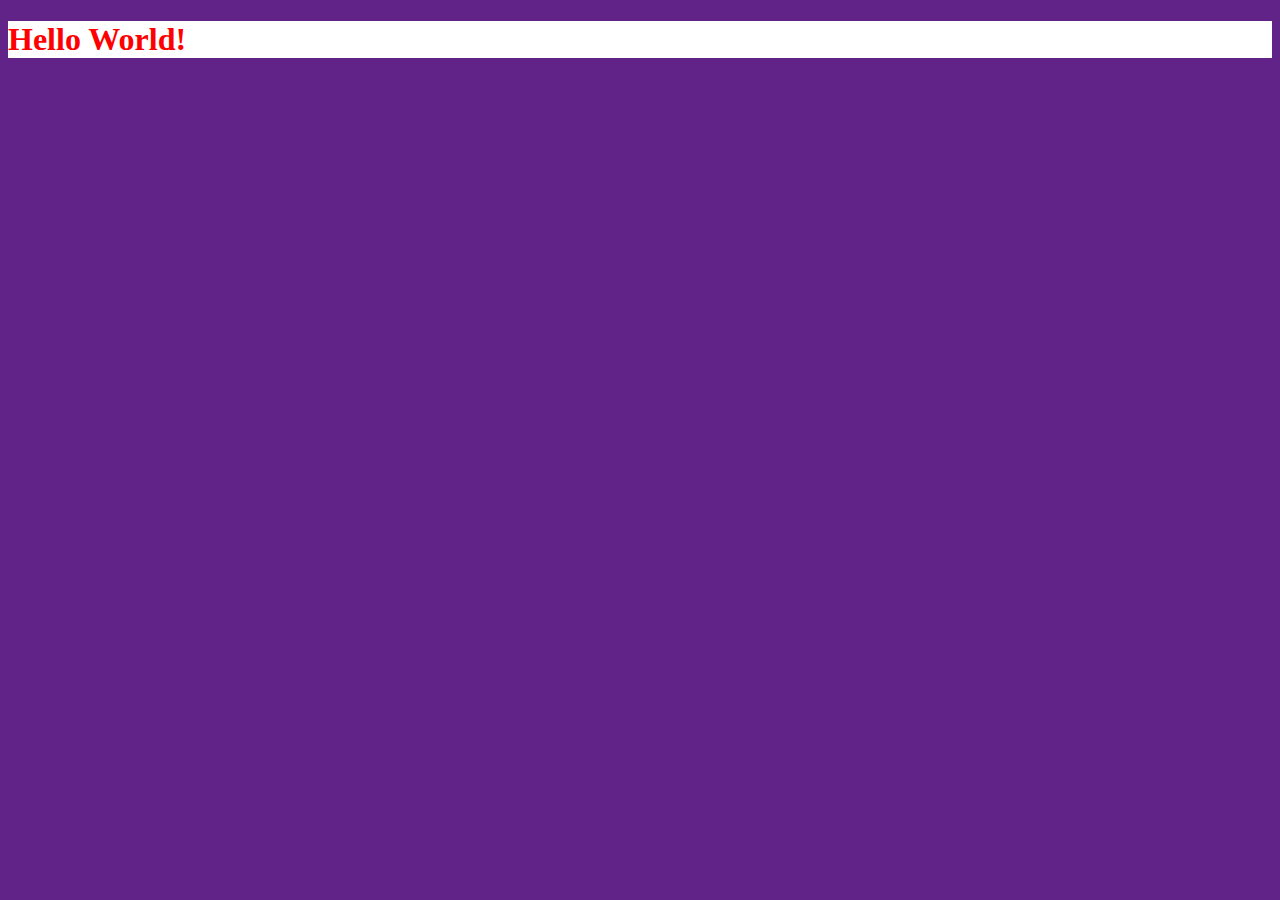
<file: index.html>
<!DOCTYPE html>
<html>
        <style>
            h1{
                background-color: white;
                size: 10cm;
                border: none;
                align-items: center;

                font-family: 'Times New Roman', Times, serif;
                color: red;
            }
            h2{

                font-family: Arial, Helvetica, sans-serif;
                color: chocolate;

            }
            body{
            background-color: rgb(98, 35, 137);
                color: white;
                size: 3cm;

                font-family:'Gill Sans', 'Gill Sans MT', Calibri, 'Trebuchet MS', sans-serif
            }
            button{
                background-color: #4CAF50; /* Green */
                border: none;
                color: white;
                padding: 15px 10px;
                text-align: center;
                text-decoration: none;
                display: inline-block;
                font-size: 12px;
                border-radius: 12px;

                

            }
            
        </style>
    <head>
        <title>Ismail?</title>
       
    </head>
    <body>
        
        
           <h1>Hello World!</h1>
            
        </body>

</html>
</file>
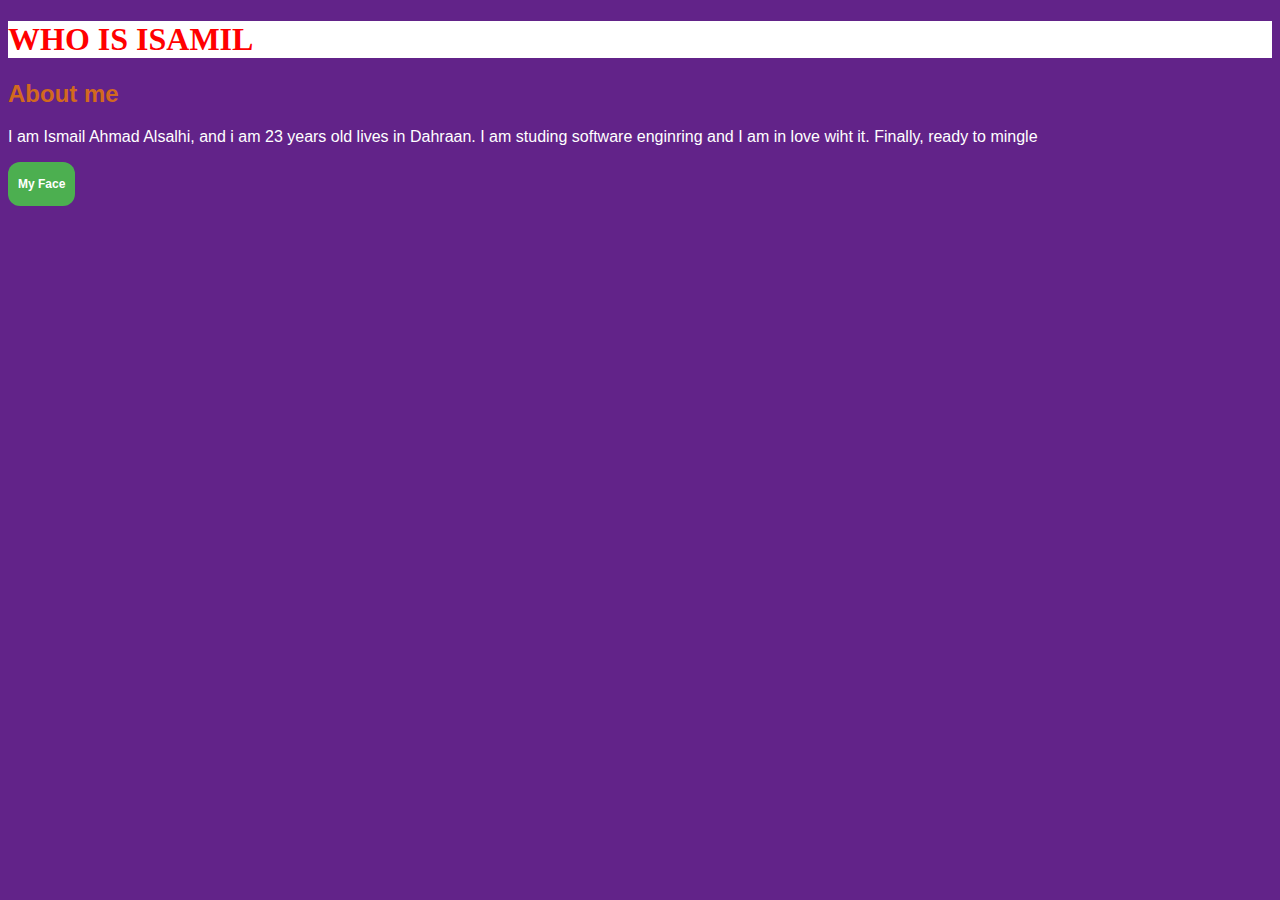
<file: file.html>
<!DOCTYPE html>
<html>
        <style>
            h1{
                background-color: white;
                size: 10cm;
                border: none;

                font-family: 'Times New Roman', Times, serif;
                color: red;
            }
            h2{

                font-family: Arial, Helvetica, sans-serif;
                color: chocolate;

            }
            body{
            background-color: rgb(98, 35, 137);
                color: white;
                size: 3cm;

                font-family:'Gill Sans', 'Gill Sans MT', Calibri, 'Trebuchet MS', sans-serif
            }
            button{
                background-color: #4CAF50; /* Green */
                border: none;
                color: white;
                padding: 15px 10px;
                text-align: center;
                text-decoration: none;
                display: inline-block;
                font-size: 12px;
                border-radius: 12px;

                

            }
            
        </style>
    <head>
        <title>Ismail?</title>
        <H1>WHO IS ISAMIL</H1>
    </head>
    <body>
        
        
            <h2>About me</h2>
            <p>I am Ismail Ahmad Alsalhi, and i am 23 years old lives in Dahraan. 
                I am studing software enginring and I am in love wiht it. 
                Finally, ready to mingle </p>
            <button><strong>My Face</strong></button>
            
        </body>

</html>
</file>
